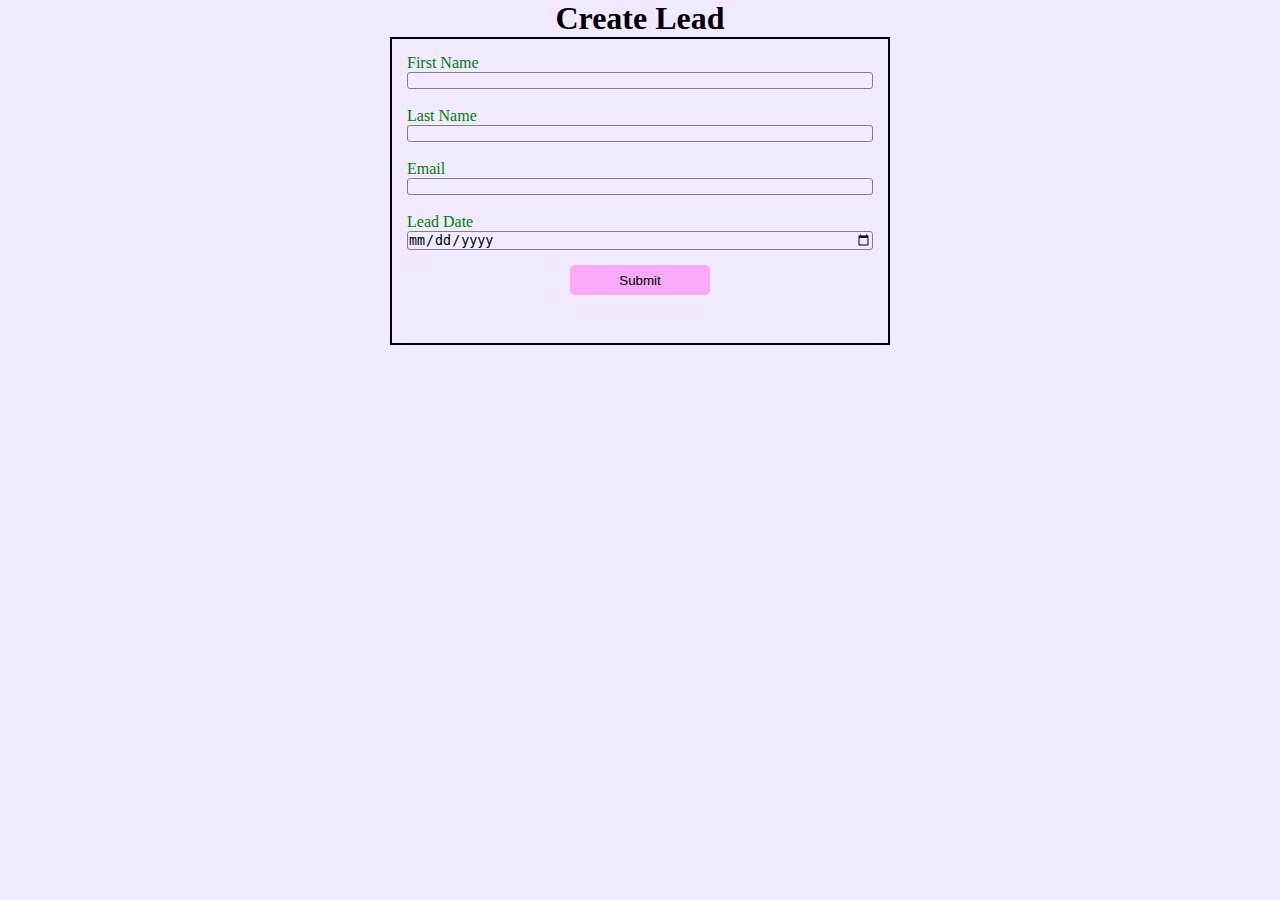
<file: index.html>
<!DOCTYPE html>
<html lang="en">
<head>
    <meta charset="UTF-8">
    <meta name="viewport" content="width=device-width, initial-scale=1.0">
    <title>Web To Lead Form</title>
    <link rel="stylesheet" href="style.css"/>
    <script src="https://www.google.com/recaptcha/api.js"></script>
    <script src="script.js"></script>
</head>
<body>
    <h1>Create Lead</h1>
    <!--  ----------------------------------------------------------------------  -->
    <!--  NOTE: Please add the following <FORM> element to your page.             -->
    <!--  ----------------------------------------------------------------------  -->
    
    <form action="https://webto.salesforce.com/servlet/servlet.WebToLead?encoding=UTF-8&orgId=00D5g00000AvlNZ" method="POST" onsubmit="beforeSubmit()">
    
        <!-- HIDDEN fields to capture data -->
        <input type=hidden name='captcha_settings' value='{"keyname":"WebToLeadBootCamp","fallback":"true","orgId":"00D5g00000AvlNZ","ts":""}'>
        <input type=hidden name="oid" value="00D5g00000AvlNZ">
        <input type=hidden name="retURL" value="https://pranaymakode.github.io/Web-To-Lead-Bootcamp/">
        <!-- <input type=hidden name="retURL" value="http://trailhead.salesforce.com/"> -->
        <!-- Creating this hidden input field to capture Lead Date.
             Use API Name in name attribute only. -->
        <input type=hidden name="Lead_Date__c" class="outputDate">
        
        <!--  ----------------------------------------------------------------------  -->
        <!--  NOTE: These fields are optional debugging elements. Please uncomment    -->
        <!--  these lines if you wish to test in debug mode.                          -->
        <!--  <input type="hidden" name="debug" value=1>                              -->
        <!--  <input type="hidden" name="debugEmail"                                  -->
        <!--  value="pranay_makode@persistent.com">                                   -->
        <!--  ----------------------------------------------------------------------  -->
        
        <!-- Standard Fields -->
        <label for="first_name">First Name</label>
        <input  id="first_name" maxlength="40" name="first_name" size="20" type="text" required="true"/><br>
        
        <label for="last_name">Last Name</label>
        <input  id="last_name" maxlength="80" name="last_name" size="20" type="text" required="true"/><br>
        
        <label for="email">Email</label>
        <input  id="email" maxlength="80" name="email" size="20" type="text" required="true"/><br>
        
        <!-- Custom Field -->
        <label for="Lead Date">Lead Date</label>
        <input type="date" required="true" class="inputDate">
        <!-- Lead Date:<span class="dateInput dateOnlyInput"><input  id="00NJ1000000XTdz" name="00NJ1000000XTdz" size="12" type="text" /></span><br> -->
        
        <input class="submit" type="submit" name="submit">
        <!-- NOTE: Recaptcha doesn't work on the local server -->
        <div class="g-recaptcha" data-callback="capthchasuccess" data-sitekey="6Lf5diQqAAAAANQ2vuXe9rvLJ0FYXYvu72EsIZp6"></div><br>

    </form>
    
</body>
</html>
</file>
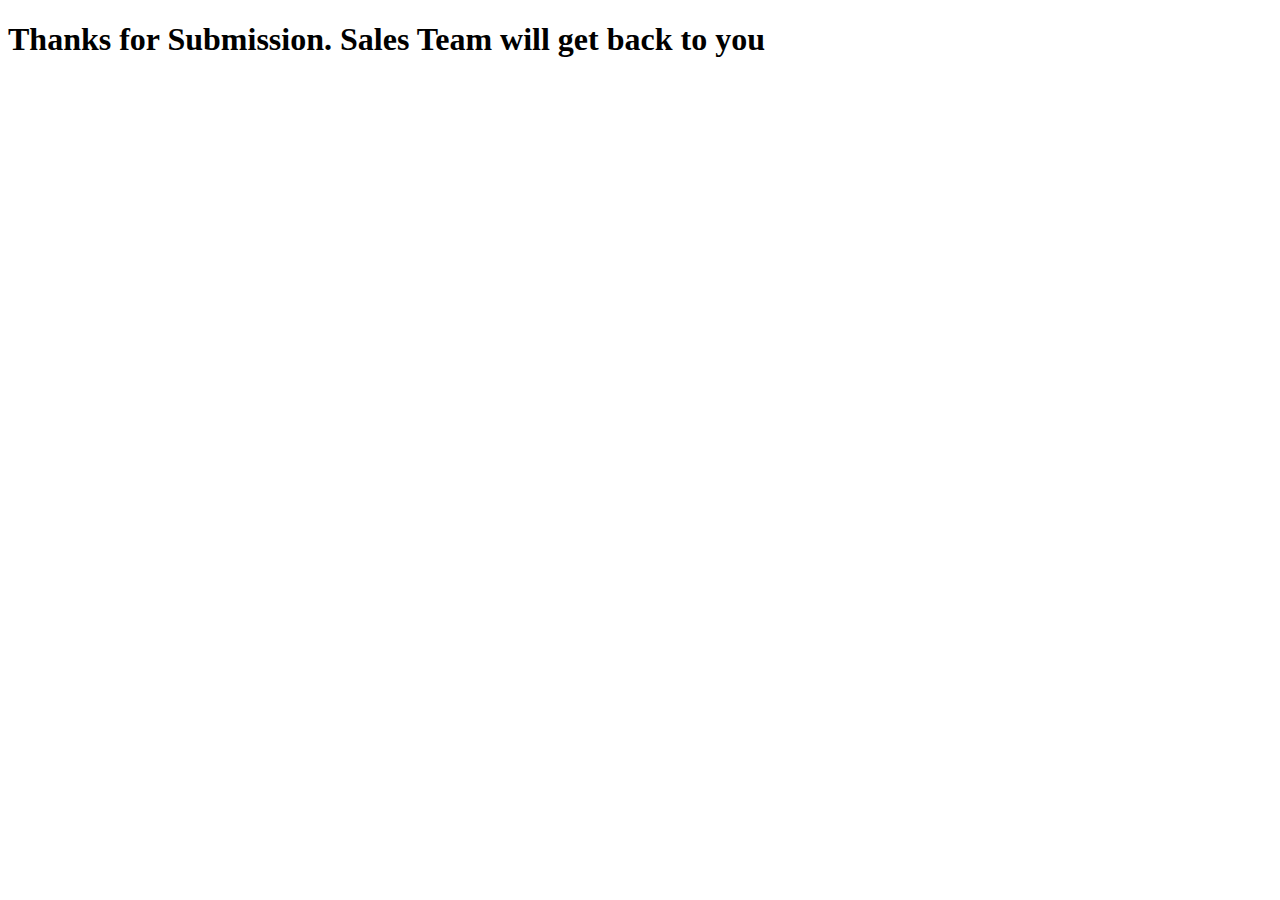
<file: thanks.html>
<!DOCTYPE html>
<html lang="en">
<head>
    <meta charset="UTF-8">
    <meta name="viewport" content="width=device-width, initial-scale=1.0">
    <title>Thank You</title>
</head>
<body>
    <h1>Thanks for Submission. Sales Team will get back to you</h1>
</body>
</html>
</file>
<file: style.css>
*{
    margin: 0;
    padding: 0;
    box-sizing: border-box;
    background-color: rgb(240, 233, 255);
}
h1{
    text-align: center;
}
input,label{
    display: block;
}
label{
    color: green;
}
input{
    width: 100%;
    border-radius: 3px;
    border: 1px solid gray;
}
form{
    min-width: 300px;
    max-width: 500px;
    margin: auto;
    border: 2px solid black;
    padding: 15px;
}

/* Class based CSS */
.submit{
    margin: 15px auto 0 auto;
    width: 30%;
    height: 30px;
    background-color: rgb(248, 169, 248);
    border-color: rgb(248, 169, 248);
    border-radius: 5px;
}
.g-recaptcha{
    margin-top: 15px;
    display: flex;
    justify-content: center;
}
/*
DEFINITION: Shorthand property to set values for the thickness of the margin area. If left is omitted, it is the same as right. If bottom is omitted it is the same as top, if right is omitted it is the same as top. Negative values for margin properties are allowed, but there may be implementation-specific limits.

Clockwise starting from top 
margin top right bottom left
*/
</file>
